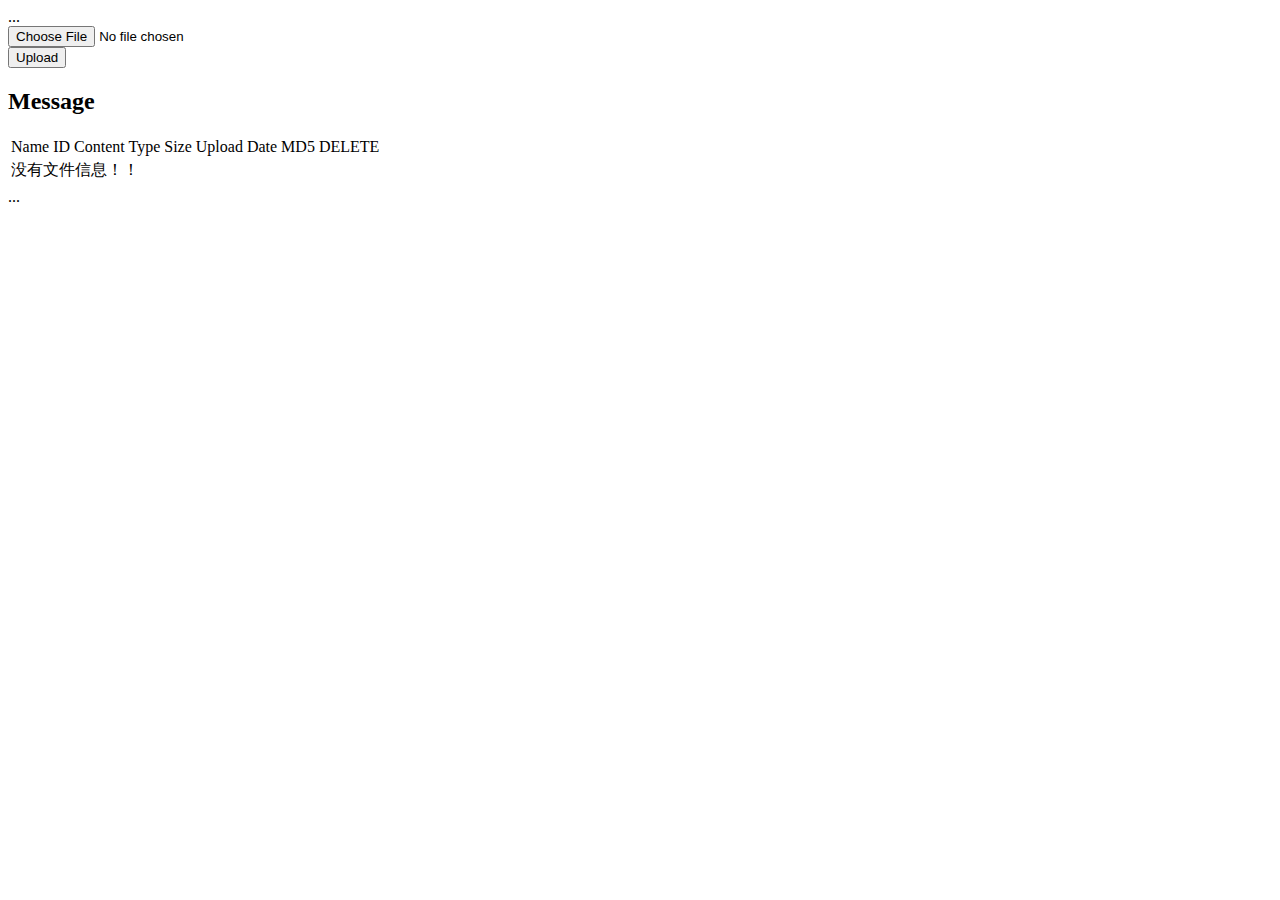
<file: src/main/resources/templates/index.html>
<!doctype html>
<html class="no-js" xmlns:th="http://www.thymeleaf.org" lang="en">
<body>
<header th:replace="~{fragments/header :: header}">...</header>


<!-- Breadcomb area Start-->
<div class="breadcomb-area">
    <div class="container">
        <div class="row">
            <div class="col-lg-12 col-md-12 col-sm-12 col-xs-12">
                <div class="breadcomb-list">
                    <div class="row">
                        <form method="POST" enctype="multipart/form-data" action="/">
                            <div class="col-lg-6 col-md-6 col-sm-6 col-xs-12">
                                <input class="btn btn-default notika-btn-default" type="file" name="image"/>
                            </div>
                            <div class="col-lg-6 col-md-6 col-sm-6 col-xs-3">
                                <div class="breadcomb-report">
                                    <!--<button data-toggle="tooltip" data-placement="left" title="Download Report" class="btn">
                                        <i class="notika-icon notika-sent"></i>
                                    </button>-->
                                    <!--<input data-toggle="tooltip" data-placement="left" title="Upload" class="btn"
                                           type="submit" value="Upload">
                                    </input>-->
                                    <button type="submit" class="btn btn-success notika-btn-success"
                                            data-toggle="tooltip" data-placement="left" title="Upload">Upload
                                    </button>
                                </div>
                            </div>
                        </form>
                    </div>
                    <div class="row"></div>
                    <div class="row">
                        <div class="basic-tb-hd" th:if="${message}">
                            <h2>Message</h2>
                            <p th:text="${message}"></p>
                        </div>
                    </div>
                </div>
            </div>
        </div>
    </div>
</div>
</div>
<!-- Breadcomb area End-->

<!-- Data Table area Start-->
<div class="data-table-area">
    <div class="container">
        <div class="row">
            <div class="col-lg-12 col-md-12 col-sm-12 col-xs-12">
                <div class="data-table-list">

                    <div class="table-responsive">
                        <table id="data-table-basic" class="table table-striped">
                            <thead>
                            <tr>
                                <td>Name</td>
                                <td>ID</td>
                                <td>Content Type</td>
                                <td>Size</td>
                                <td>Upload Date</td>
                                <td>MD5</td>
                                <td>DELETE</td>
                            </tr>
                            </thead>
                            <tbody>
                            <tr th:if="${images.size()} eq 0">
                                <td colspan="7">没有文件信息！！</td>
                            </tr>
                            <tr th:each="image : ${images}">
                                <td><a th:href="'files/'+${image.id}" th:text="${image.name}"/></td>
                                <td th:text="${image.id}"></td>
                                <td th:text="${image.contentType}"></td>
                                <td th:text="${image.size}"></td>
                                <td th:text="${image.uploadDate}"></td>
                                <td th:text="${image.md5}"></td>
                                <td onclick="deleteImg(this)" th:id="${image.id}" style="text-align:center;"><i
                                        class="fa fa-trash-o"></i>
                                </td>
                            </tr>
                            </tbody>
                        </table>
                    </div>
                </div>
            </div>
        </div>
    </div>
</div>
<!-- Data Table area End-->

<footer th:replace="~{fragments/footer :: footer}">...</footer>
</body>

</html>
</file>
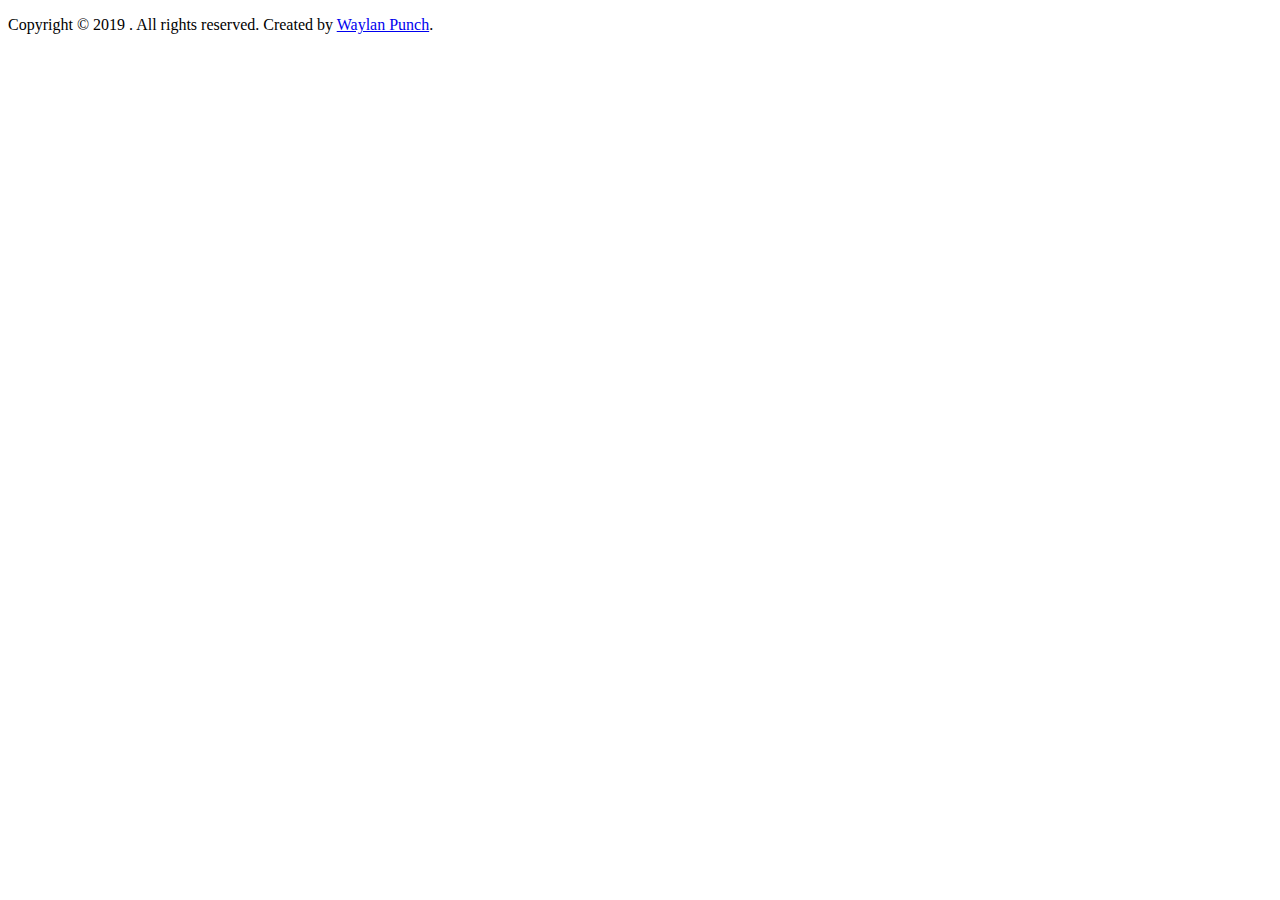
<file: src/main/resources/templates/fragments/footer.html>
<!DOCTYPE html>
<html xmlns:th="http://www.thymeleaf.org" lang="en">
<body>
<div data-th-fragment="footer">

    <!-- Start Footer area-->
    <div class="footer-copyright-area">
        <div class="container">
            <div class="row">
                <div class="col-lg-12 col-md-12 col-sm-12 col-xs-12">
                    <div class="footer-copy-right">
                        <p>Copyright © 2019
                            . All rights reserved. Created by <a href="https://github.com/WaylanPunch">Waylan Punch</a>.</p>
                    </div>
                </div>
            </div>
        </div>
    </div>
    <!-- End Footer area-->
    <!-- jquery
		============================================ -->
    <script th:src="@{/js/vendor/jquery-1.12.4.min.js}"></script>
    <!-- bootstrap JS
		============================================ -->
    <script th:src="@{/js/bootstrap.min.js}"></script>
    <!-- wow JS
		============================================ -->
    <script th:src="@{/js/wow.min.js}"></script>
    <!-- price-slider JS
		============================================ -->
    <script th:src="@{/js/jquery-price-slider.js}"></script>
    <!-- owl.carousel JS
		============================================ -->
    <script th:src="@{/js/owl.carousel.min.js}"></script>
    <!-- scrollUp JS
		============================================ -->
    <script th:src="@{/js/jquery.scrollUp.min.js}"></script>
    <!-- meanmenu JS
		============================================ -->
    <script th:src="@{/js/meanmenu/jquery.meanmenu.js}"></script>
    <!-- counterup JS
		============================================ -->
    <script th:src="@{/js/counterup/jquery.counterup.min.js}"></script>
    <script th:src="@{/js/counterup/waypoints.min.js}"></script>
    <script th:src="@{/js/counterup/counterup-active.js}"></script>
    <!-- mCustomScrollbar JS
		============================================ -->
    <script th:src="@{/js/scrollbar/jquery.mCustomScrollbar.concat.min.js}"></script>
    <!-- sparkline JS
		============================================ -->
    <script th:src="@{/js/sparkline/jquery.sparkline.min.js}"></script>
    <script th:src="@{/js/sparkline/sparkline-active.js}"></script>
    <!-- flot JS
		============================================ -->
    <script th:src="@{/js/flot/jquery.flot.js}"></script>
    <script th:src="@{/js/flot/jquery.flot.resize.js}"></script>
    <script th:src="@{/js/flot/flot-active.js}"></script>
    <!-- knob JS
		============================================ -->
    <script th:src="@{/js/knob/jquery.knob.js}"></script>
    <script th:src="@{/js/knob/jquery.appear.js}"></script>
    <script th:src="@{/js/knob/knob-active.js}"></script>
    <!--  Chat JS
		============================================ -->
    <!--<script th:src="@{/js/chat/jquery.chat.js}"></script>-->
    <!--  todo JS
		============================================ -->
    <script th:src="@{/js/todo/jquery.todo.js}"></script>
    <!--  wave JS
        ============================================ -->
    <script th:src="@{/js/wave/waves.min.js}"></script>
    <script th:src="@{/js/wave/wave-active.js}"></script>
    <!-- plugins JS
		============================================ -->
    <script th:src="@{/js/plugins.js}"></script>
    <!-- Data Table JS
		============================================ -->
    <script th:src="@{/js/data-table/jquery.dataTables.min.js}"></script>
    <script th:src="@{/js/data-table/data-table-act.js}"></script>
    <!-- main JS
		============================================ -->
    <script th:src="@{/js/main.js}"></script>
    <!-- tawk chat JS
        ============================================ -->
    <!--<script th:src="@{/js/tawk-chat.js}"></script>-->

</div>
</body>
</html>
</file>
